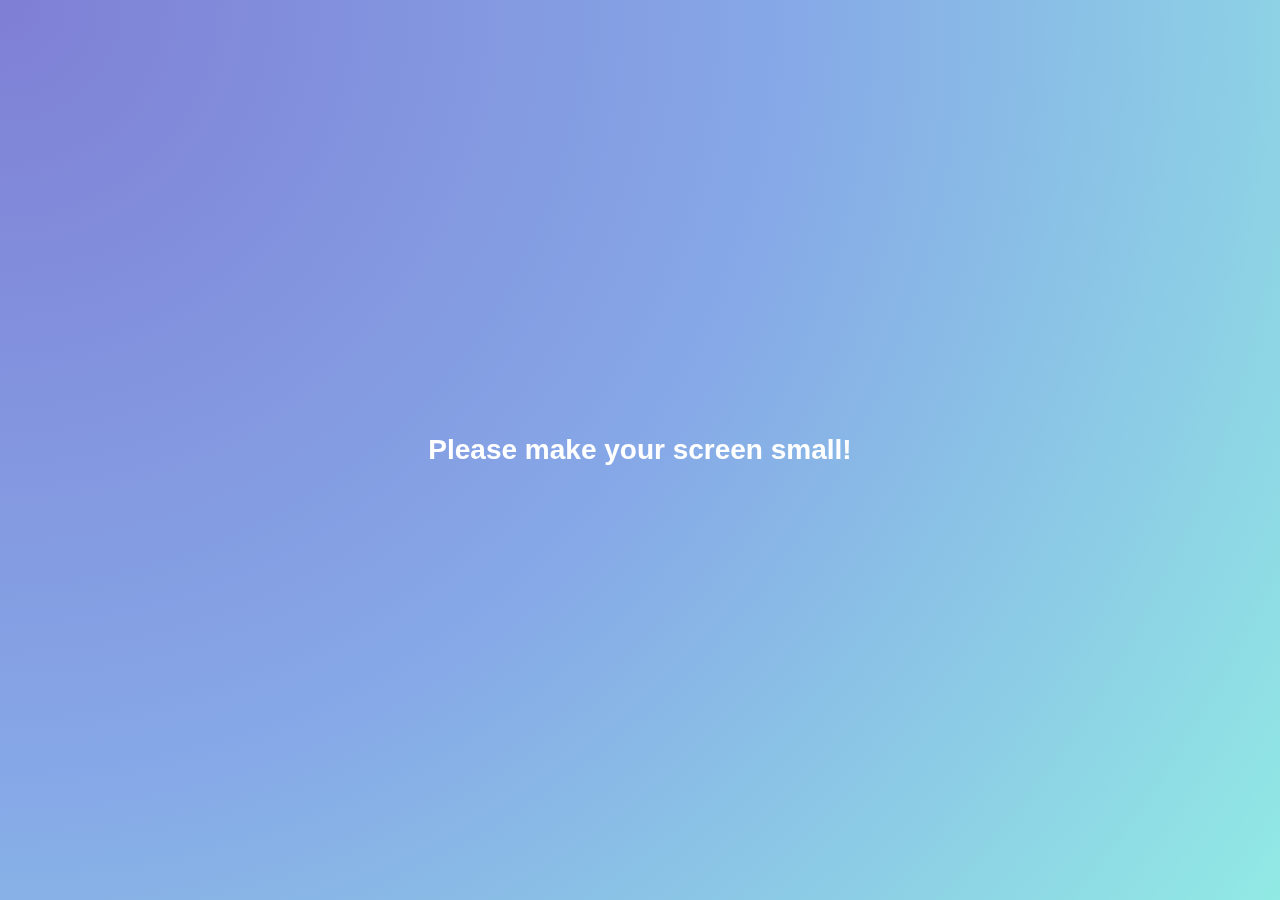
<file: index.html>
<!DOCTYPE html>
<html lang="en">
  <head>
    <meta charset="UTF-8" />
    <meta name="viewport" content="width=device-width, initial-scale=1.0" />
    <meta http-equiv="X-UA-Compatible" content="ie=edge" />
    <link
      rel="stylesheet"
      href="https://use.fontawesome.com/releases/v5.7.2/css/all.css"
    />
    <link rel="stylesheet" href="css/styles.css" />
    <title>Chats | Kakao clone</title>
  </head>
  <body>
    <div class="status-bar">
      <div class="status-bar__column">
        <span class="status-bar__clock">13:53</span>
      </div>
      <div class="status-bar__column">
        <i class="fas fa-clock"></i>
        <i class="fas fa-volume-mute"></i>
        <i class="fas fa-wifi"></i>
        <span class="status-bar__battery-level">100%</span>
        <i class="fas fa-battery-full"></i>
      </div>
    </div>
    <header class="header">
      <div class="header__header-column">
        <h1 class="header__title">Chats</h1>
      </div>
      <div class="header__header-column">
        <span class="header__icon">
          <i class="fas fa-search"></i>
        </span>
        <span class="header__icon">
          <i class="far fa-comment"></i>
        </span>
        <span class="header__icon">
          <a href="setting.html">
            <i class="fas fa-cog"></i>
          </a>
        </span>
      </div>
    </header>
    <main class="chats">
      <ul class="chats__list">
        <li class="chats__chat chat">
          <a href="chat.html">
            <div class="friends__friend friend friend--lg">
              <div class="friend__column">
                <img src="images/elsa.png" class="m-avatar friend__avatar" />
                <div class="friend__content">
                  <span class="friend__name">
                    Elsa
                  </span>
                  <span class="friend__bottom-text">
                    I love you!
                  </span>
                </div>
              </div>
              <div class="friend__column">
                <span class="chat__timestamp">
                  November 21
                </span>
              </div>
            </div>
          </a>
        </li>
      </ul>
    </main>
    <nav class="nav">
      <ul class="nav__list">
        <li class="nav__list-item">
          <a href="friends.html" class="nav__list-link">
            <i class="far fa-user"></i>
          </a>
        </li>
        <li class="nav__list-item">
          <a href="index.html" class="nav__list-link">
            <div class="nav__badge">8</div>
            <i class="fas fa-comment"></i>
          </a>
        </li>
        <li class="nav__list-item">
          <a href="find.html" class="nav__list-link">
            <i class="fas fa-search"></i>
          </a>
        </li>
        <li class="nav__list-item">
          <a href="more.html" class="nav__list-link">
            <i class="fas fa-ellipsis-h"></i>
          </a>
        </li>
      </ul>
    </nav>
    <div class="bigScreen">
      <span class="bigScreen">Please make your screen small!</span>
    </div>
  </body>
</html>
</file>
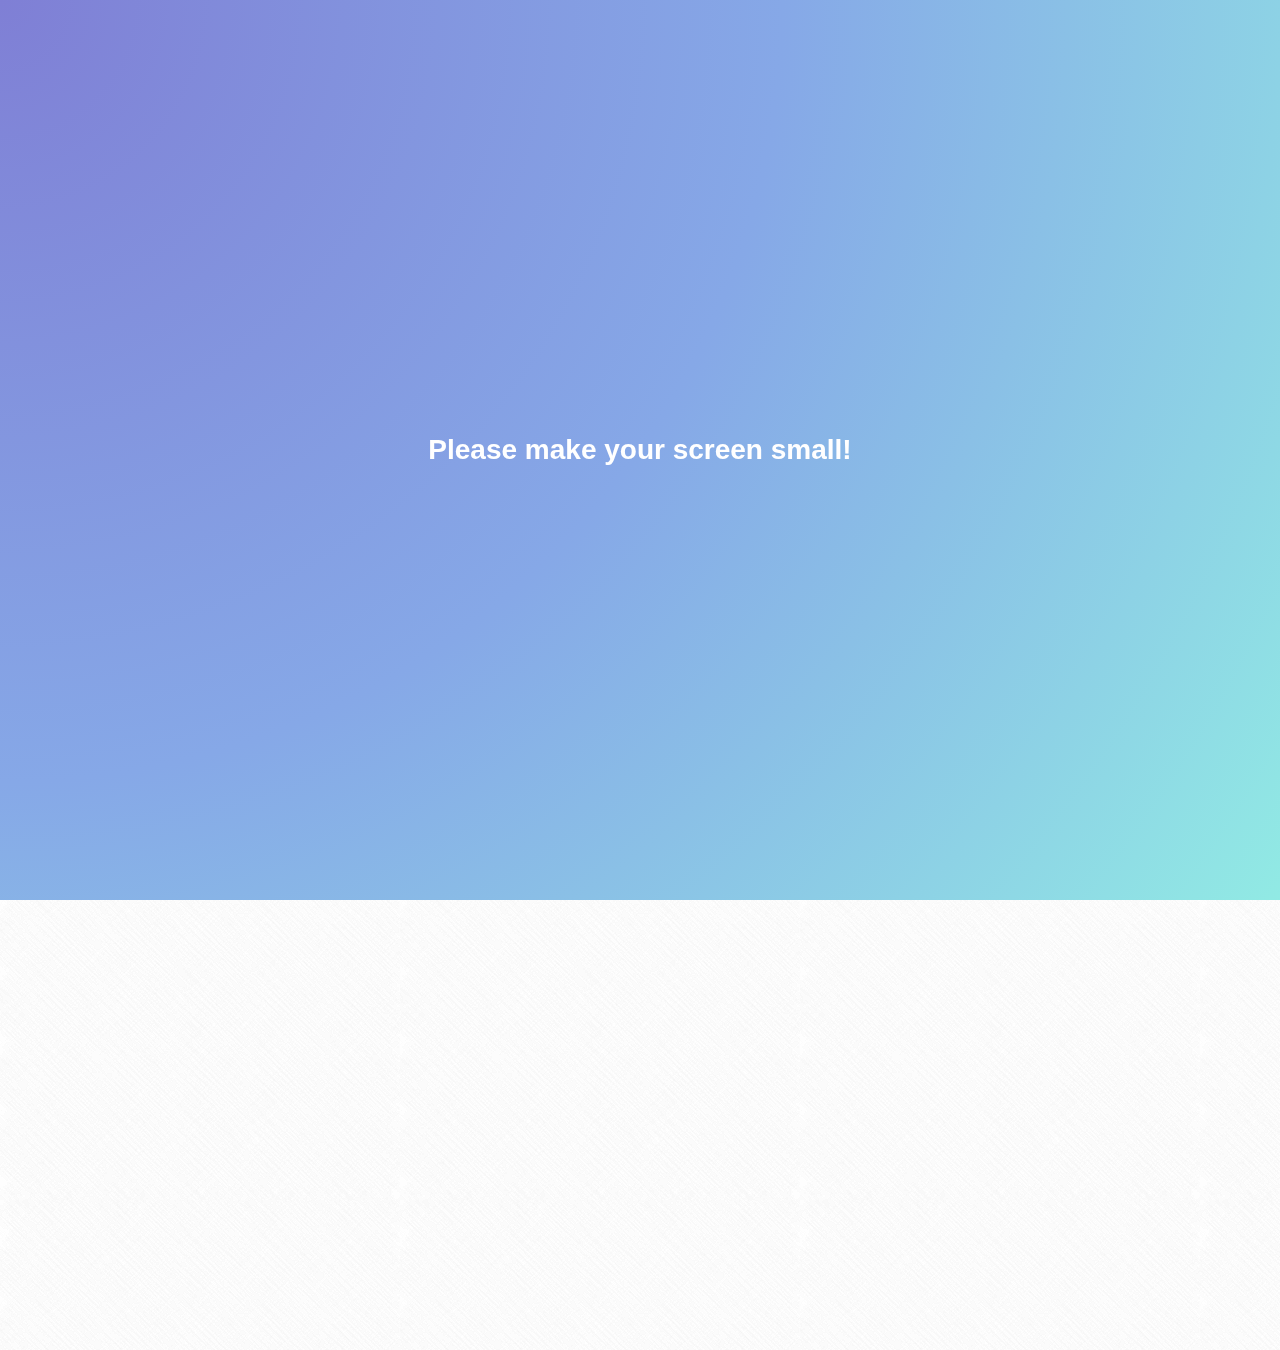
<file: chat.html>
<!DOCTYPE html>
<html lang="en">
  <head>
    <meta charset="UTF-8" />
    <meta name="viewport" content="width=device-width, initial-scale=1.0" />
    <meta http-equiv="X-UA-Compatible" content="ie=edge" />
    <link
      rel="stylesheet"
      href="https://use.fontawesome.com/releases/v5.7.2/css/all.css"
    />
    <link rel="stylesheet" href="css/styles.css" />
    <title>Chat | Kakao clone</title>
  </head>
  <body class="chats-body">
    <div class="header-wrapper">
      <div class="status-bar">
        <div class="status-bar__column">
          <span class="status-bar__clock">13:53</span>
        </div>
        <div class="status-bar__column">
          <i class="fas fa-clock"></i>
          <i class="fas fa-volume-mute"></i>
          <i class="fas fa-wifi"></i>
          <span class="status-bar__battery-level">100%</span>
          <i class="fas fa-battery-full"></i>
        </div>
      </div>
      <header class="header">
        <div class="header__header-column">
          <a href="index.html" class="header__back-btn">
            <i class="fas fa-arrow-left "></i>
          </a>
          <h1 class="header__title">Elsa</h1>
        </div>
        <div class="header__header-column">
          <span class="header__icon">
            <i class="fas fa-search"></i>
          </span>
          <span class="header__icon">
            <i class="fas fa-bars"></i>
          </span>
        </div>
      </header>
    </div>
    <main class="chat-screen">
      <ul class="chat__messages">
        <span class="chat__timestamp">Wednesday, January 01, 2020</span>
        <li class="incoming-message message">
          <img src="images/elsa.png" alt="g-avatar message__avatar" />
          <div class="message__content">
            <div class="message__bubble">
              I love you!
            </div>
            <span class="message__author">
              Elsa
            </span>
          </div>
        </li>
        <li class="sent-message message">
          <div class="message__content">
            <div class="message__bubble">
              Me too!
            </div>
          </div>
        </li>
        <li class="incoming-message message">
          <img src="images/elsa.png" alt="g-avatar message__avatar" />
          <div class="message__content">
            <div class="message__bubble">
              Love you more!
            </div>
            <span class="message__author">
              Elsa
            </span>
          </div>
        </li>
      </ul>
    </main>
    <div class="chat__write--container">
      <input
        class="chat__write"
        type="text"
        placeholder="Send message"
        class="chat__write-input"
      />
      <div class="chat__icon-left chat__icon">
        <i class="far fa-plus-square"></i>
      </div>
      <div class="chat__icon-right chat__icon">
        <span class="chat__write-icon">
          <i class="far fa-smile-wink"></i>
        </span>
        <span class="chat__write-icon">
          <i class="fas fa-microphone"></i>
        </span>
      </div>
    </div>
    <div class="bigScreen">
      <span class="bigScreen">Please make your screen small!</span>
    </div>
  </body>
</html>
</file>
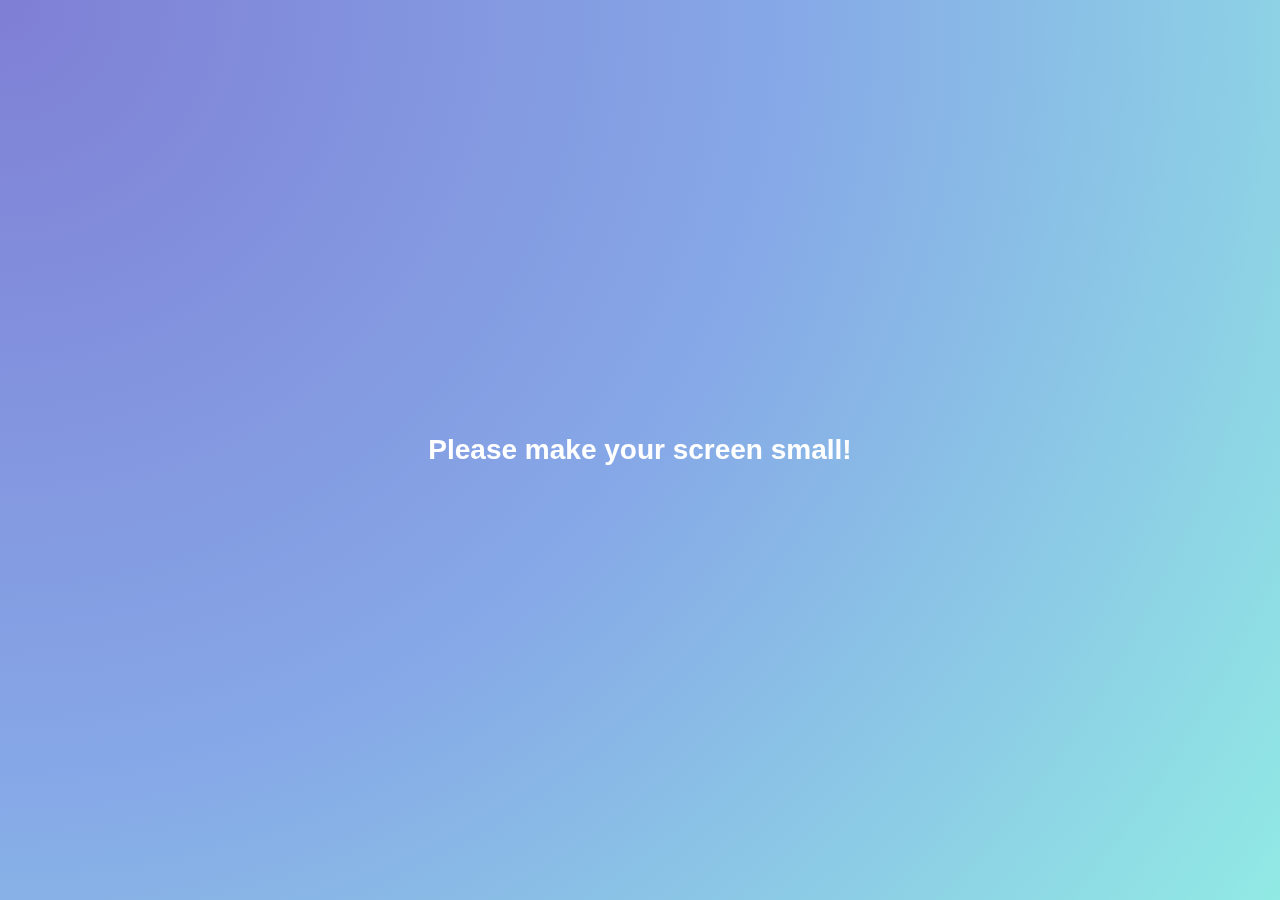
<file: find.html>
<!DOCTYPE html>
<html lang="en">
  <head>
    <meta charset="UTF-8" />
    <meta name="viewport" content="width=device-width, initial-scale=1.0" />
    <meta http-equiv="X-UA-Compatible" content="ie=edge" />
    <link
      rel="stylesheet"
      href="https://use.fontawesome.com/releases/v5.7.2/css/all.css"
    />
    <link rel="stylesheet" href="css/styles.css" />
    <title>Find | Kakao clone</title>
  </head>
  <body>
    <div class="status-bar">
      <div class="status-bar__column">
        <span class="status-bar__clock">13:53</span>
      </div>
      <div class="status-bar__column">
        <i class="fas fa-clock"></i>
        <i class="fas fa-volume-mute"></i>
        <i class="fas fa-wifi"></i>
        <span class="status-bar__battery-level">100%</span>
        <i class="fas fa-battery-full"></i>
      </div>
    </div>
    <header class="header">
      <div class="header__header-column">
        <h1 class="header__title">Find</h1>
      </div>
      <div class="header__header-column">
        <span class="header__icon">
          <i class="fas fa-search"></i>
        </span>
        <span class="header__icon">
          <a href="setting.html">
            <i class="fas fa-cog"></i>
          </a>
        </span>
      </div>
    </header>

    <main class="find">
      <header class="find__header">
        <ul class="find__header-list">
          <li class="find__header-btn header-btn">
            <span class="header-btn__icon">
              <i class="fas fa-qrcode fa-2x"></i>
            </span>
            <span class="find__header-title">QR Code</span>
          </li>
          <li class="find__header-btn header-btn">
            <span class="header-btn__icon">
              <i class="far fa-address-book fa-2x"></i>
            </span>
            <span class="find__header-title">Add by Contacts</span>
          </li>
          <li class="find__header-btn header-btn">
            <span class="header-btn__icon">
              <i class="fas fa-passport fa-2x"></i>
            </span>
            <span class="find__header-title">Add by ID</span>
          </li>
          <li class="find__header-btn header-btn">
            <span class="header-btn__icon">
              <i class="far fa-envelope fa-2x"></i>
            </span>
            <span class="find__header-title">invite</span>
          </li>
        </ul>
      </header>
      <ul class="find__recommended">
        <h5 class="find__title">
          Recommended Friends
        </h5>
        <li class="find__friend friend friend--lg">
          <div class="friend__column">
            <img src="images/kristoff.png" class="friend__avatar" />
            <div class="friend__content">
              <span class="friend__name">
                Kristoff
              </span>
            </div>
          </div>
          <div class="friend__column">
            <div class="friend__add-btn">
              <i class="fas fa-user-plus"></i>
            </div>
          </div>
        </li>
      </ul>
    </main>

    <nav class="nav">
      <ul class="nav__list">
        <li class="nav__list-item">
          <a href="friends.html" class="nav__list-link">
            <i class="far fa-user"></i>
          </a>
        </li>
        <li class="nav__list-item">
          <a href="index.html" class="nav__list-link">
            <i class="far fa-comment"></i>
          </a>
        </li>
        <li class="nav__list-item">
          <a href="find.html" class="nav__list-link">
            <i class="fas fa-search"></i>
          </a>
        </li>
        <li class="nav__list-item">
          <a href="more.html" class="nav__list-link">
            <i class="fas fa-ellipsis-h"></i>
          </a>
        </li>
      </ul>
    </nav>
    <div class="bigScreen">
      <span class="bigScreen">Please make your screen small!</span>
    </div>
  </body>
</html>
</file>
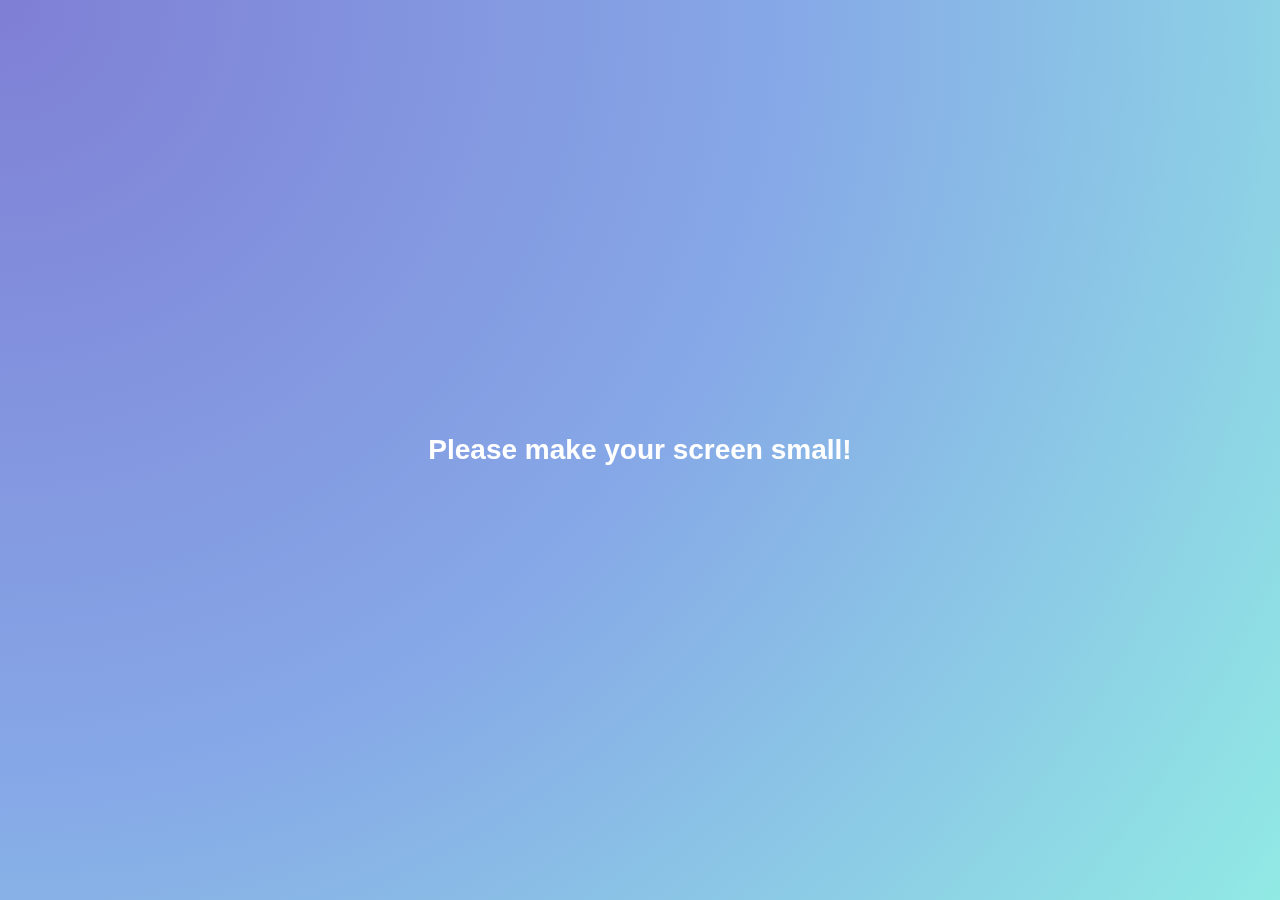
<file: friends.html>
<!DOCTYPE html>
<html lang="en">
  <head>
    <meta charset="UTF-8" />
    <meta name="viewport" content="width=device-width, initial-scale=1.0" />
    <meta http-equiv="X-UA-Compatible" content="ie=edge" />
    <link
      rel="stylesheet"
      href="https://use.fontawesome.com/releases/v5.7.2/css/all.css"
    />
    <link rel="stylesheet" href="css/styles.css" />
    <title>Friends | Kakao clone</title>
  </head>
  <body>
    <div class="status-bar">
      <div class="status-bar__column">
        <span class="status-bar__clock">13:53</span>
      </div>
      <div class="status-bar__column">
        <i class="fas fa-clock"></i>
        <i class="fas fa-volume-mute"></i>
        <i class="fas fa-wifi"></i>
        <span class="status-bar__battery-level">100%</span>
        <i class="fas fa-battery-full"></i>
      </div>
    </div>
    <header class="header">
      <div class="header__header-column">
        <h1 class="header__title">friends</h1>
      </div>
      <div class="header__header-column">
        <span class="header__icon">
          <i class="fas fa-search"></i>
        </span>
        <span class="header__icon">
          <i class="far fa-comment"></i>
        </span>
        <span class="header__icon">
          <a href="setting.html">
            <i class="fas fa-cog"></i>
          </a>
        </span>
      </div>
    </header>
    <main class="friends">
      <header class="friends__header">
        <div class="friends__friend friend friend">
          <div class="friend__column">
            <img src="images/olaf.jpg" class="g-avatar friend__avatar" />
            <div class="friend__content">
              <span class="friend__name">
                Olaf
              </span>
              <span class="friend__status">
                Snowman in Arendelle
              </span>
            </div>
          </div>
        </div>
      </header>
      <div class="friends__plus">
        <h5 class="friends__title">Plus friend</h5>
        <div class="friends__friend friend">
          <div class="friend__column">
            <img src="images/kristoff.png" class="friend__avatar" />
            <div class="friend__content">
              <span class="friend__name">
                kristoff
              </span>
            </div>
          </div>
        </div>
      </div>
      <ul class="friends__list">
        <h5 class="friends__title">Friends 2</h5>
        <li class="friends__friend friend friend--lg">
          <div class="friend__column">
            <img src="images/elsa.png" class="friend__avatar" />
            <div class="friend__content">
              <span class="friend__name">
                Elsa
              </span>
              <span class="friend__status">
                Queen of Arendelle
              </span>
            </div>
          </div>
          <div class="friend__column">
            <div class="friend__now-listening">
              <span>
                Into the Unknown-Idina Menzel
              </span>
              <i class="fas fa-play"></i>
            </div>
          </div>
        </li>
        <li class="friends__friend friend friend--lg">
          <div class="friend__column">
            <img src="images/anna.png" class="friend__avatar" />
            <div class="friend__content">
              <span class="friend__name">
                Anna
              </span>
              <span class="friend__status">
                Princess of Arendelle
              </span>
            </div>
          </div>
        </li>
      </ul>
    </main>
    <nav class="nav">
      <ul class="nav__list">
        <li class="nav__list-item">
          <a href="friends.html" class="nav__list-link">
            <i class="fas fa-user"></i>
          </a>
        </li>
        <li class="nav__list-item">
          <a href="index.html" class="nav__list-link">
            <i class="far fa-comment"></i>
          </a>
        </li>
        <li class="nav__list-item">
          <a href="find.html" class="nav__list-link">
            <i class="fas fa-search"></i>
          </a>
        </li>
        <li class="nav__list-item">
          <a href="more.html" class="nav__list-link">
            <i class="fas fa-ellipsis-h"></i>
          </a>
        </li>
      </ul>
    </nav>
    <div class="bigScreen">
      <span class="bigScreen">Please make your screen small!</span>
    </div>
  </body>
</html>
</file>
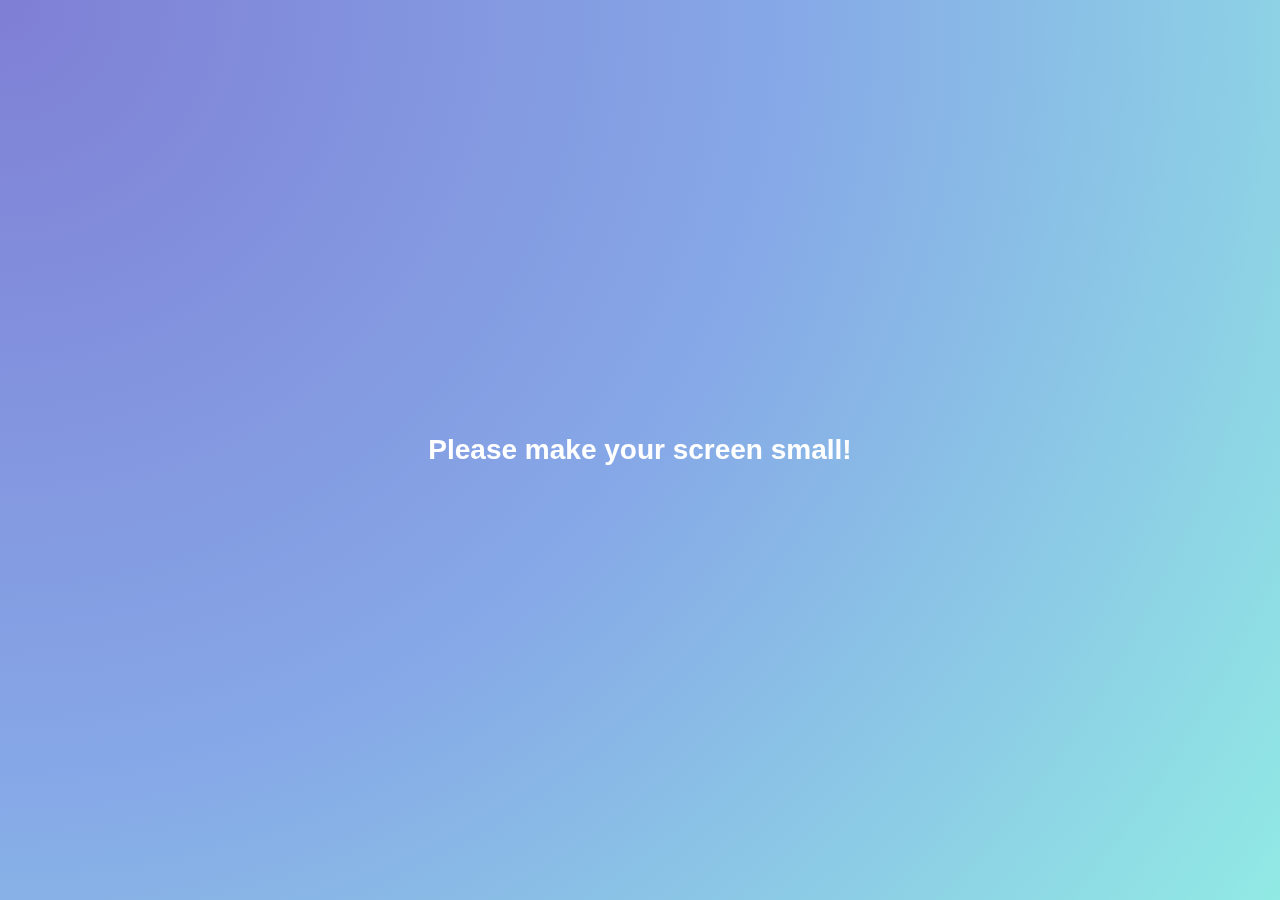
<file: more.html>
<!DOCTYPE html>
<html lang="en">
  <head>
    <meta charset="UTF-8" />
    <meta name="viewport" content="width=device-width, initial-scale=1.0" />
    <meta http-equiv="X-UA-Compatible" content="ie=edge" />
    <link
      rel="stylesheet"
      href="https://use.fontawesome.com/releases/v5.7.2/css/all.css"
    />
    <link rel="stylesheet" href="css/styles.css" />
    <title>More | Kakao clone</title>
  </head>
  <body>
    <div class="status-bar">
      <div class="status-bar__column">
        <span class="status-bar__clock">13:53</span>
      </div>
      <div class="status-bar__column">
        <i class="fas fa-clock"></i>
        <i class="fas fa-volume-mute"></i>
        <i class="fas fa-wifi"></i>
        <span class="status-bar__battery-level">100%</span>
        <i class="fas fa-battery-full"></i>
      </div>
    </div>
    <header class="header">
      <div class="header__header-column">
        <h1 class="header__title">More</h1>
      </div>
      <div class="header__header-column">
        <span class="header__icon">
          <i class="fas fa-search"></i>
        </span>
        <span class="header__icon">
          <i class="fas fa-qrcode"></i>
        </span>
        <span class="header__icon">
          <a href="setting.html">
            <i class="fas fa-cog"></i>
          </a>
        </span>
      </div>
    </header>
    <main class="more">
      <header class="more__header">
        <div class="more__friend friend friend--lg">
          <div class="more__column">
            <img src="images/olaf.jpg" class="g-avatar friend__avatar" />
            <div class="more__content">
              <span class="more__name">
                Olaf
              </span>
              <span class="more__adress">
                FrozenOlaf@gmail.com
              </span>
            </div>
          </div>
          <div class="more__column">
            <i class="far fa-comment-alt fa-2x"></i>
          </div>
        </div>
        <ul class="more__btn-list">
          <li class="more__btn">
            <span class="more__btn-icon">
              <i class="far fa-smile "></i>
            </span>
            <span class="more__btn-title">
              Emoticons
            </span>
          </li>
          <li class="more__btn">
            <span class="more__btn-icon">
              <i class="fas fa-brush "></i>
            </span>
            <span class="more__btn-title">
              Themes
            </span>
          </li>
          <li class="more__btn">
            <span class="more__btn-icon">
              <i class="fab fa-kickstarter-k "></i>
            </span>
            <span class="more__btn-title">
              Account
            </span>
          </li>
        </ul>
      </header>
      <section class="more__suggestions">
        <h5 class="more__title">suggestions</h5>
        <ul class="more__suggestions-list">
          <li class="more__suggestion suggestion">
            <span class="suggestion__icon">
              <i class="fas fa-quote-right fa-2x"></i>
            </span>
            <span class="suggestion__icon-title">
              Kakao story
            </span>
          </li>
          <li class="more__suggestion suggestion">
            <span class="suggestion__icon">
              <i class="fas fa-beer fa-2x"></i>
            </span>
            <span class="suggestion__icon-title">
              Kakao friends
            </span>
          </li>
          <li class="more__suggestion suggestion">
            <span class="suggestion__icon">
              <i class="fas fa-gamepad fa-2x"></i>
            </span>
            <span class="suggestion__icon-title">
              Kakao game
            </span>
          </li>
        </ul>
      </section>
    </main>
    <nav class="nav">
      <ul class="nav__list">
        <li class="nav__list-item">
          <a href="friends.html" class="nav__list-link">
            <i class="far fa-user"></i>
          </a>
        </li>
        <li class="nav__list-item">
          <a href="index.html" class="nav__list-link">
            <i class="far fa-comment"></i>
          </a>
        </li>
        <li class="nav__list-item">
          <a href="find.html" class="nav__list-link">
            <i class="fas fa-search"></i>
          </a>
        </li>
        <li class="nav__list-item">
          <a href="more.html" class="nav__list-link">
            <i class="fas fa-ellipsis-h"></i>
          </a>
        </li>
      </ul>
    </nav>
    <div class="bigScreen">
      <span class="bigScreen">Please make your screen small!</span>
    </div>
  </body>
</html>
</file>
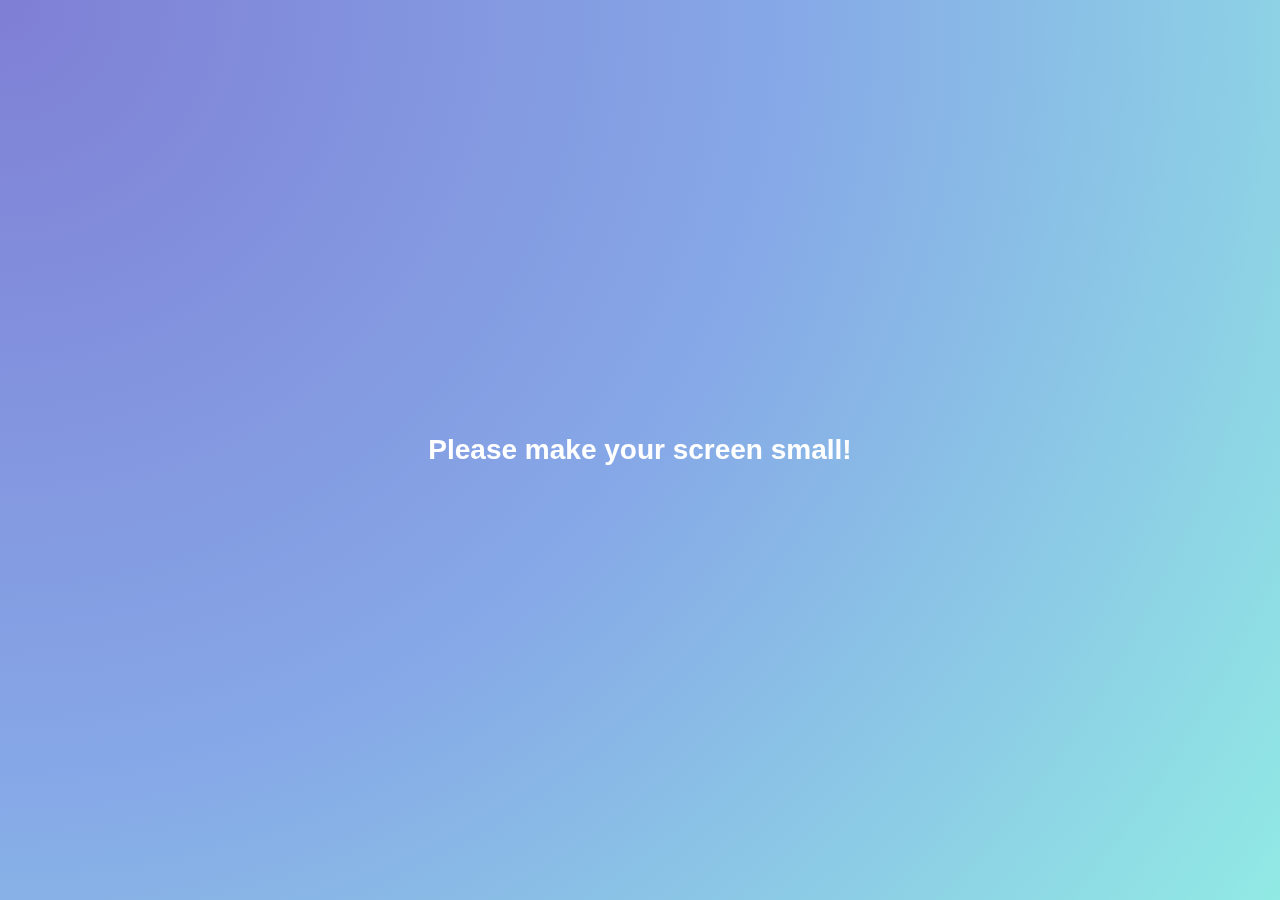
<file: setting.html>
<!DOCTYPE html>
<html lang="en">
  <head>
    <meta charset="UTF-8" />
    <meta name="viewport" content="width=device-width, initial-scale=1.0" />
    <meta http-equiv="X-UA-Compatible" content="ie=edge" />
    <link
      rel="stylesheet"
      href="https://use.fontawesome.com/releases/v5.7.2/css/all.css"
    />
    <link rel="stylesheet" href="css/styles.css" />
    <title>Settings | Kakao clone</title>
  </head>
  <body>
    <div class="status-bar">
      <div class="status-bar__column">
        <span class="status-bar__clock">13:53</span>
      </div>
      <div class="status-bar__column">
        <i class="fas fa-clock"></i>
        <i class="fas fa-volume-mute"></i>
        <i class="fas fa-wifi"></i>
        <span class="status-bar__battery-level">100%</span>
        <i class="fas fa-battery-full"></i>
      </div>
    </div>
    <header class="header">
      <div class="header__header-column">
        <a href="javascript:history.back();" class="header__back-btn">
          <i class="fas fa-arrow-left "></i>
        </a>
        <h1 class="header__title">settings</h1>
      </div>
      <div class="header__header-column">
        <span class="header__icon">
          <i class="fas fa-search"></i>
        </span>
      </div>
    </header>
    <main class="settings">
      <section class="settings__sections">
        <ul class="settings__list">
          <li class="settings__setting">
            <span class="settings__icon" id="notices">
              <i class="fas fa-exclamation "></i>
            </span>
            <span class="settings__icon-title">
              Notices
            </span>
          </li>
          <li class="settings__setting">
            <span class="settings__icon">
              <i class="fas fa-flask "></i>
            </span>
            <span class="settings__icon-title">
              Kakao Lab
            </span>
          </li>
          <li class="settings__setting">
            <span class="settings__icon">
              <i class="fas fa-info-circle "></i>
            </span>
            <span class="settings__icon-title">
              Version
            </span>
          </li>
        </ul>
      </section>
      <section class="settings__sections">
        <ul class="settings__list">
          <li class="settings__setting">
            <span class="settings__icon">
              <i class="fas fa-lock "></i>
            </span>
            <span class="settings__icon-title">
              Privacy
            </span>
          </li>
          <li class="settings__setting">
            <span class="settings__icon">
              <i class="far fa-bell"></i>
            </span>
            <span class="settings__icon-title">
              Notifications
            </span>
          </li>
          <li class="settings__setting">
            <span class="settings__icon">
              <i class="far fa-user "></i>
            </span>
            <span class="settings__icon-title">
              Friends
            </span>
          </li>
          <li class="settings__setting">
            <span class="settings__icon">
              <i class="far fa-comment "></i>
            </span>
            <span class="settings__icon-title">
              Chats
            </span>
          </li>
          <li class="settings__setting">
            <span class="settings__icon">
              <i class="far fa-comment-alt "></i>
            </span>
            <span class="settingd__icon-title">
              SNS Messages
            </span>
          </li>
          <li class="settings__setting">
            <span class="settings__icon">
              <i class="fas fa-adjust "></i>
            </span>
            <span class="settings__icon-title">
              Display
            </span>
          </li>
          <li class="settings__setting">
            <span class="settings__icon" id="themes">
              <i class="fas fa-brush"></i>
            </span>
            <span class="settings__icon-title">
              Themes
            </span>
          </li>
          <li class="settings__setting">
            <span class="settings__icon">
              <i class="fas fa-ellipsis-h "></i>
            </span>
            <span class="settings__icon-title">
              Advance
            </span>
          </li>
        </ul>
      </section>
      <section class="settings__sections">
        <ul class="settings__list">
          <li class="settings__setting">
            <span class="settings__icon">
              <i class="far fa-question-circle"></i>
            </span>
            <span class="settings__icon-title">
              Support
            </span>
          </li>
        </ul>
      </section>
    </main>
    <div class="bigScreen">
      <span class="bigScreen">Please make your screen small!</span>
    </div>
  </body>
</html>
</file>
<file: css/styles.css>
@import url("https://fonts.googleapis.com/css?family=Open+Sans:300:400,600&display=swap");
@import "reset.css";
@import "status-bar.css";
@import "header.css";
@import "nav-bar.css";
@import "friend.css";
@import "friends.css";
@import "find.css";
@import "more.css";
@import "settings.css";
@import "chat.css";
@import "mobile.css";

* {
  box-sizing: border-box;
}

body {
  background-color: white;
  padding: 10px 20px;
  color: #020202;
  font-family: "Open Sana", -apple-system, BlinkMacSystemFont, "Segoe UI",
    Roboto, Oxygen, Ubuntu, Cantarell, "Helvetica Neue", sans-serif;
}

a {
  color: inherit;
  text-decoration: none;
}

@keyframes fadeIn {
  from {
    opacity: 0;
    transform: translateY(50px);
  }
  to {
    opacity: 1;
    transform: none;
  }
}

main {
  animation: fadeIn 0.5s ease-in-out;
}
</file>
